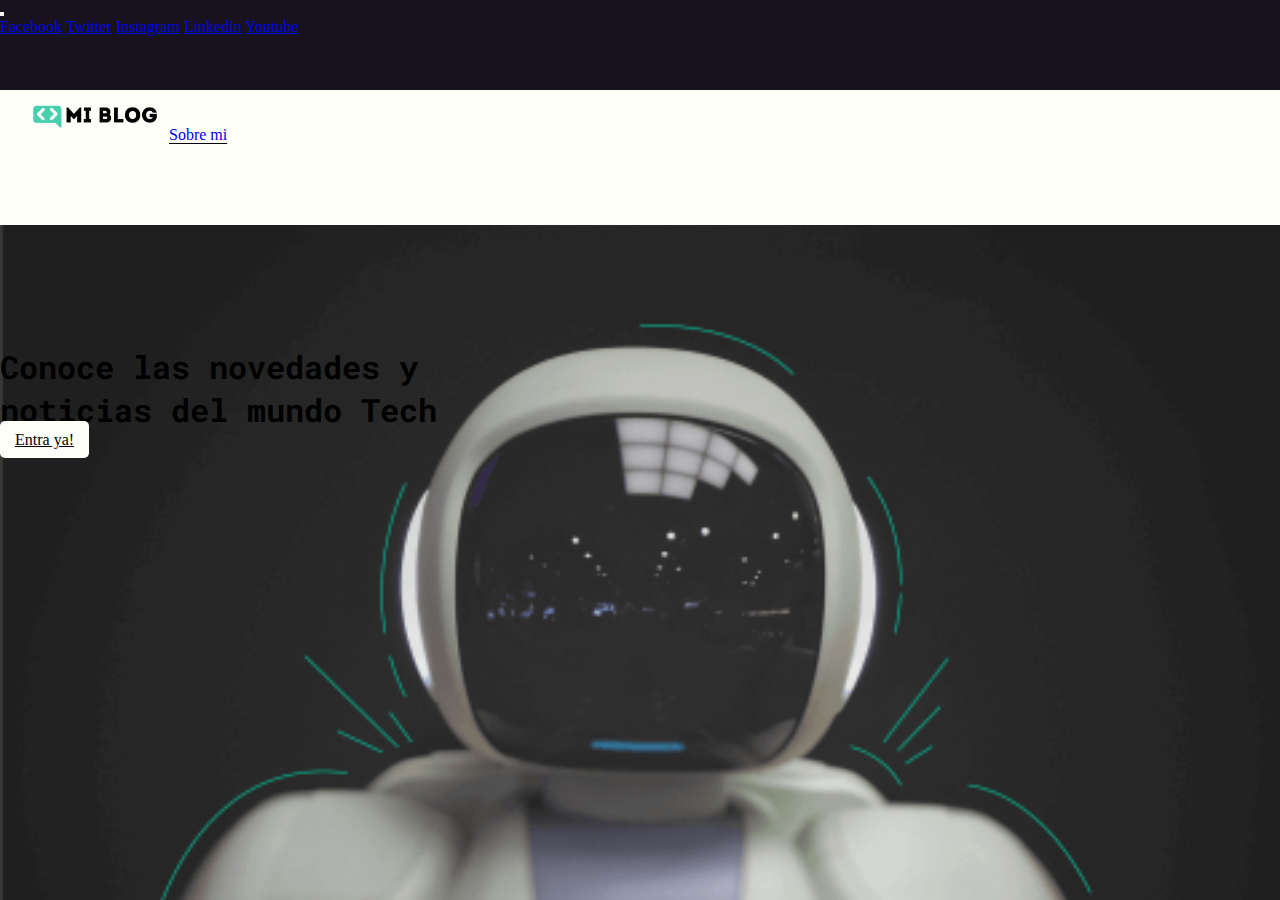
<file: index.html>
<!DOCTYPE html>
<html lang="en">
<head>
    <meta charset="UTF-8">
    <meta http-equiv="X-UA-Compatible" content="IE=edge">
    <meta name="viewport" content="width=device-width, initial-scale=1.0">
    <link rel="stylesheet" href="./css/home.css">
    <link rel="stylesheet" href="./css/global.css">
    <link rel="stylesheet" href="./css/tablet.css" media="(min-width: 768px")>
    <link rel="stylesheet" href="https://stackpath.bootstrapcdn.com/bootstrap/4.1.3/css/bootstrap.min.css" integrity="sha384-MCw98/SFnGE8fJT3GXwEOngsV7Zt27NXFoaoApmYm81iuXoPkFOJwJ8ERdknLPMO" crossorigin="anonymous">
    <link rel="preconnect" href="https://fonts.googleapis.com">
    <link rel="preconnect" href="https://fonts.gstatic.com" crossorigin>
    <link href="https://fonts.googleapis.com/css2?family=Lato:wght@300&family=Roboto+Mono:wght@100&display=swap" rel="stylesheet">
    <title>Mi blog</title>
</head>
<body>
    <header class="header">
        <nav class="header__nav navbar navbar-expand-md navbar-dark d-flex justify-content-end justify-content-sm-end">
            <button class="navbar-toggler" type="button" data-toggle="collapse" data-target="#navbarNavAltMarkup" aria-controls="navbarNavAltMarkup" aria-expanded="false" aria-label="Toggle navigation">
                <span class="navbar-toggler-icon"></span>
            </button>
            <div class="collapse navbar-collapse d-md-flex justify-content-md-end" id="navbarNavAltMarkup">
                <div class="navbar-nav">
                    <a class="nav-item nav-link text-light" href="#">Facebook</a>
                    <a class="nav-item nav-link text-light" href="#">Twitter</a>
                    <a class="nav-item nav-link text-light" href="#">Instagram</a>
                    <a class="nav-item nav-link text-light" href="#">Linkedin</a>
                    <a class="nav-item nav-link text-light" href="#">Youtube</a>
                </div>
            </div>
        </nav>
        <section class="header__page d-flex align-items-center justify-content-between">
            <a class="header__page-logo" href="index.html"></a>
            <a class="header__page-about text-dark" href="./pages/perfil.html">Sobre mi</a>
        </section>
    </header>
    <main class="home d-flex flex-column align-items-center">
        <h1 class="home__title text-light font-weight-bold text-center">Conoce las novedades y noticias del mundo Tech</h1>
        <a class="home__button" href="./pages/blogs.html">Entra ya!</a>
    </main>
    <script src="https://code.jquery.com/jquery-3.3.1.slim.min.js" integrity="sha384-q8i/X+965DzO0rT7abK41JStQIAqVgRVzpbzo5smXKp4YfRvH+8abtTE1Pi6jizo" crossorigin="anonymous"></script>
    <script src="https://cdnjs.cloudflare.com/ajax/libs/popper.js/1.14.3/umd/popper.min.js" integrity="sha384-ZMP7rVo3mIykV+2+9J3UJ46jBk0WLaUAdn689aCwoqbBJiSnjAK/l8WvCWPIPm49" crossorigin="anonymous"></script>
    <script src="https://stackpath.bootstrapcdn.com/bootstrap/4.1.3/js/bootstrap.min.js" integrity="sha384-ChfqqxuZUCnJSK3+MXmPNIyE6ZbWh2IMqE241rYiqJxyMiZ6OW/JmZQ5stwEULTy" crossorigin="anonymous"></script>
</body>
</html>
</file>
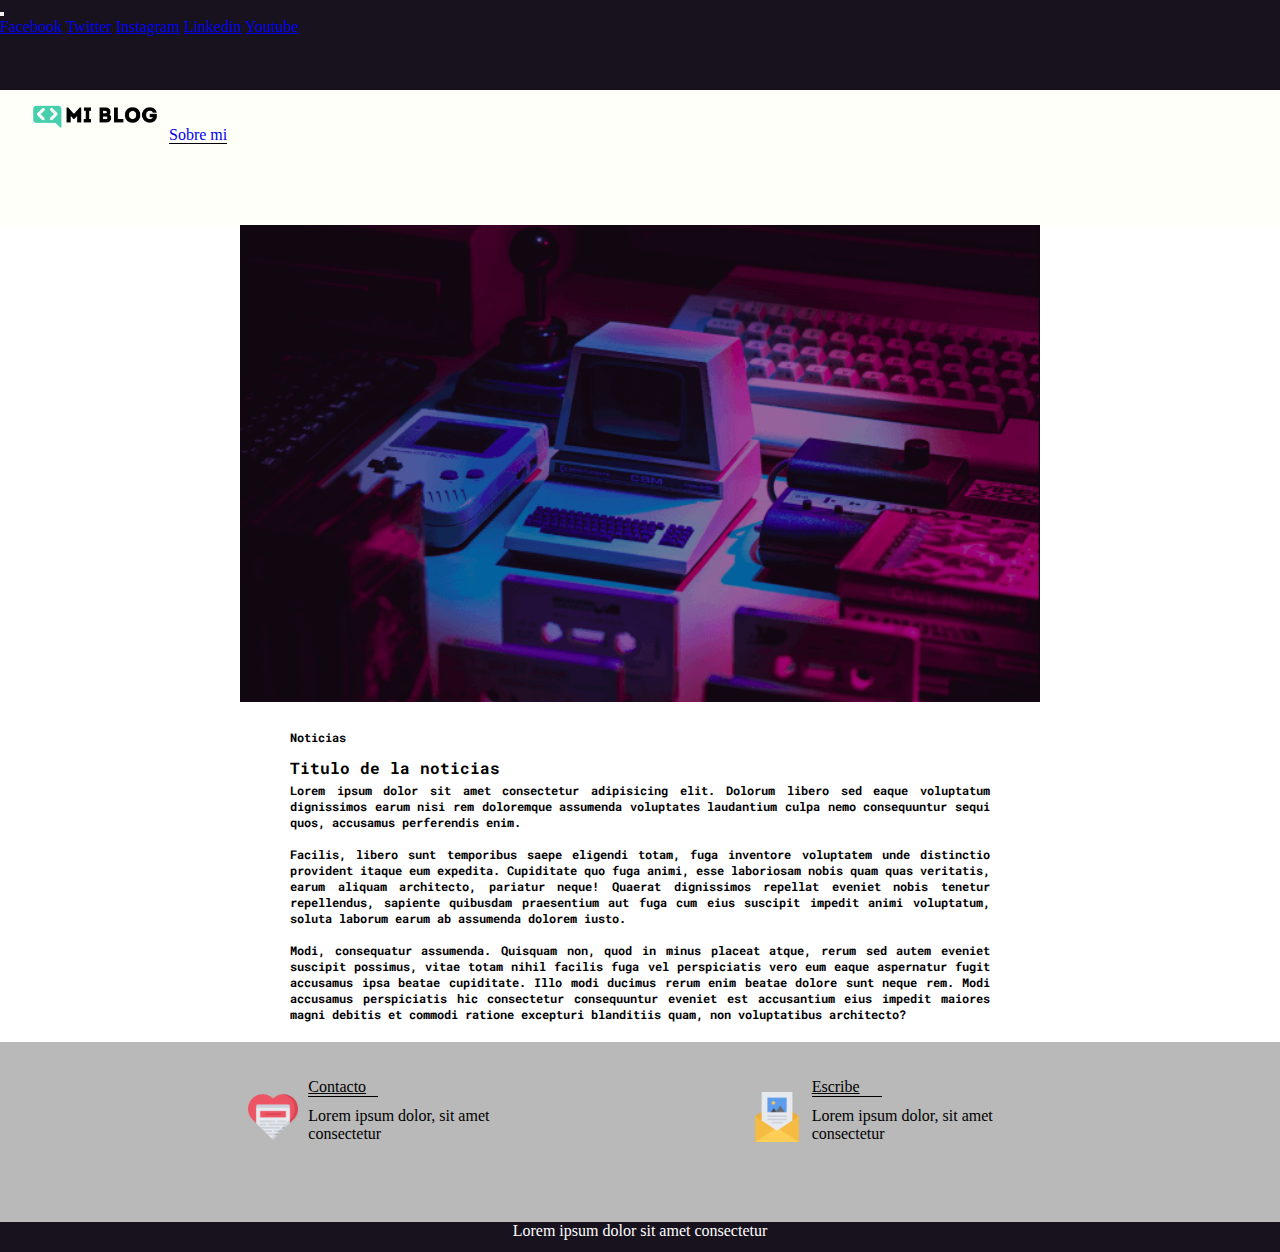
<file: pages/blog.html>
<!DOCTYPE html>
<html lang="en">
<head>
    <meta charset="UTF-8">
    <meta http-equiv="X-UA-Compatible" content="IE=edge">
    <meta name="viewport" content="width=device-width, initial-scale=1.0">
    <link rel="stylesheet" href="../css/blog.css">
    <link rel="stylesheet" href="../css/global.css">
    <link rel="stylesheet" href="../css/tablet.css" media="(min-width: 768px")>
    <link rel="stylesheet" href="https://stackpath.bootstrapcdn.com/bootstrap/4.1.3/css/bootstrap.min.css" integrity="sha384-MCw98/SFnGE8fJT3GXwEOngsV7Zt27NXFoaoApmYm81iuXoPkFOJwJ8ERdknLPMO" crossorigin="anonymous">
    <link rel="preconnect" href="https://fonts.googleapis.com">
    <link rel="preconnect" href="https://fonts.gstatic.com" crossorigin>
    <link href="https://fonts.googleapis.com/css2?family=Lato:wght@300&family=Roboto+Mono:wght@100&display=swap" rel="stylesheet">
    <title>Mi blog</title></head>
<body>
    <header class="header">
        <nav class="header__nav navbar navbar-expand-md navbar-dark d-flex justify-content-end justify-content-sm-end">
            <button class="navbar-toggler" type="button" data-toggle="collapse" data-target="#navbarNavAltMarkup" aria-controls="navbarNavAltMarkup" aria-expanded="false" aria-label="Toggle navigation">
                <span class="navbar-toggler-icon"></span>
            </button>
            <div class="collapse navbar-collapse d-md-flex justify-content-md-end" id="navbarNavAltMarkup">
                <div class="navbar-nav">
                    <a class="nav-item nav-link text-light" href="#">Facebook</a>
                    <a class="nav-item nav-link text-light" href="#">Twitter</a>
                    <a class="nav-item nav-link text-light" href="#">Instagram</a>
                    <a class="nav-item nav-link text-light" href="#">Linkedin</a>
                    <a class="nav-item nav-link text-light" href="#">Youtube</a>
                </div>
            </div>
        </nav>
        <section class="header__page d-flex align-items-center justify-content-between">
            <a class="header__page-logo" href="../index.html"></a>
            <a class="header__page-about text-dark" href="./perfil.html">Sobre mi</a>
        </section>
    </header>
    <main class="blog">
        <img class="blog__img" src="../assets/images/main-news-img.png" alt="">
        <section class="blog__text">
            <h3>Noticias</h3>
            <h2>Titulo de la noticias</h2>
            <p>Lorem ipsum dolor sit amet consectetur adipisicing elit. Dolorum libero sed eaque voluptatum dignissimos earum nisi rem doloremque assumenda voluptates laudantium culpa nemo consequuntur sequi quos, accusamus perferendis enim.<br><br>Facilis, libero sunt temporibus saepe eligendi totam, fuga inventore voluptatem unde distinctio provident itaque eum expedita. Cupiditate quo fuga animi, esse laboriosam nobis quam quas veritatis, earum aliquam architecto, pariatur neque! Quaerat dignissimos repellat eveniet nobis tenetur repellendus, sapiente quibusdam praesentium aut fuga cum eius suscipit impedit animi voluptatum, soluta laborum earum ab assumenda dolorem iusto.<br><br> Modi, consequatur assumenda. Quisquam non, quod in minus placeat atque, rerum sed autem eveniet suscipit possimus, vitae totam nihil facilis fuga vel perspiciatis vero eum eaque aspernatur fugit accusamus ipsa beatae cupiditate. Illo modi ducimus rerum enim beatae dolore sunt neque rem. Modi accusamus perspiciatis hic consectetur consequuntur eveniet est accusantium eius impedit maiores magni debitis et commodi ratione excepturi blanditiis quam, non voluptatibus architecto?</p>
        </section>
        <section class="blog__contact">
            <div class="blog__contact-card">
                <img src="../assets/icons/like.png" alt="logo de preferencia">
                <a href="#">Contacto</a>
                <p>Lorem ipsum dolor, sit amet consectetur</p>
            </div>
            <div class="blog__contact-card">
                <img src="../assets/icons/email.png" alt="logo de email">
                <a href="#">Escribe</a>
                <p>Lorem ipsum dolor, sit amet consectetur</p>
            </div>
        </section>
    </main>
    <footer class="footer">
        <section class="footer__green"></section>
        <section class="footer__contact">
            <p>Lorem ipsum dolor sit amet consectetur</p>
        </section>
    </footer>
    <script src="https://code.jquery.com/jquery-3.3.1.slim.min.js" integrity="sha384-q8i/X+965DzO0rT7abK41JStQIAqVgRVzpbzo5smXKp4YfRvH+8abtTE1Pi6jizo" crossorigin="anonymous"></script>
    <script src="https://cdnjs.cloudflare.com/ajax/libs/popper.js/1.14.3/umd/popper.min.js" integrity="sha384-ZMP7rVo3mIykV+2+9J3UJ46jBk0WLaUAdn689aCwoqbBJiSnjAK/l8WvCWPIPm49" crossorigin="anonymous"></script>
    <script src="https://stackpath.bootstrapcdn.com/bootstrap/4.1.3/js/bootstrap.min.js" integrity="sha384-ChfqqxuZUCnJSK3+MXmPNIyE6ZbWh2IMqE241rYiqJxyMiZ6OW/JmZQ5stwEULTy" crossorigin="anonymous"></script>
</body>
</html>
</file>
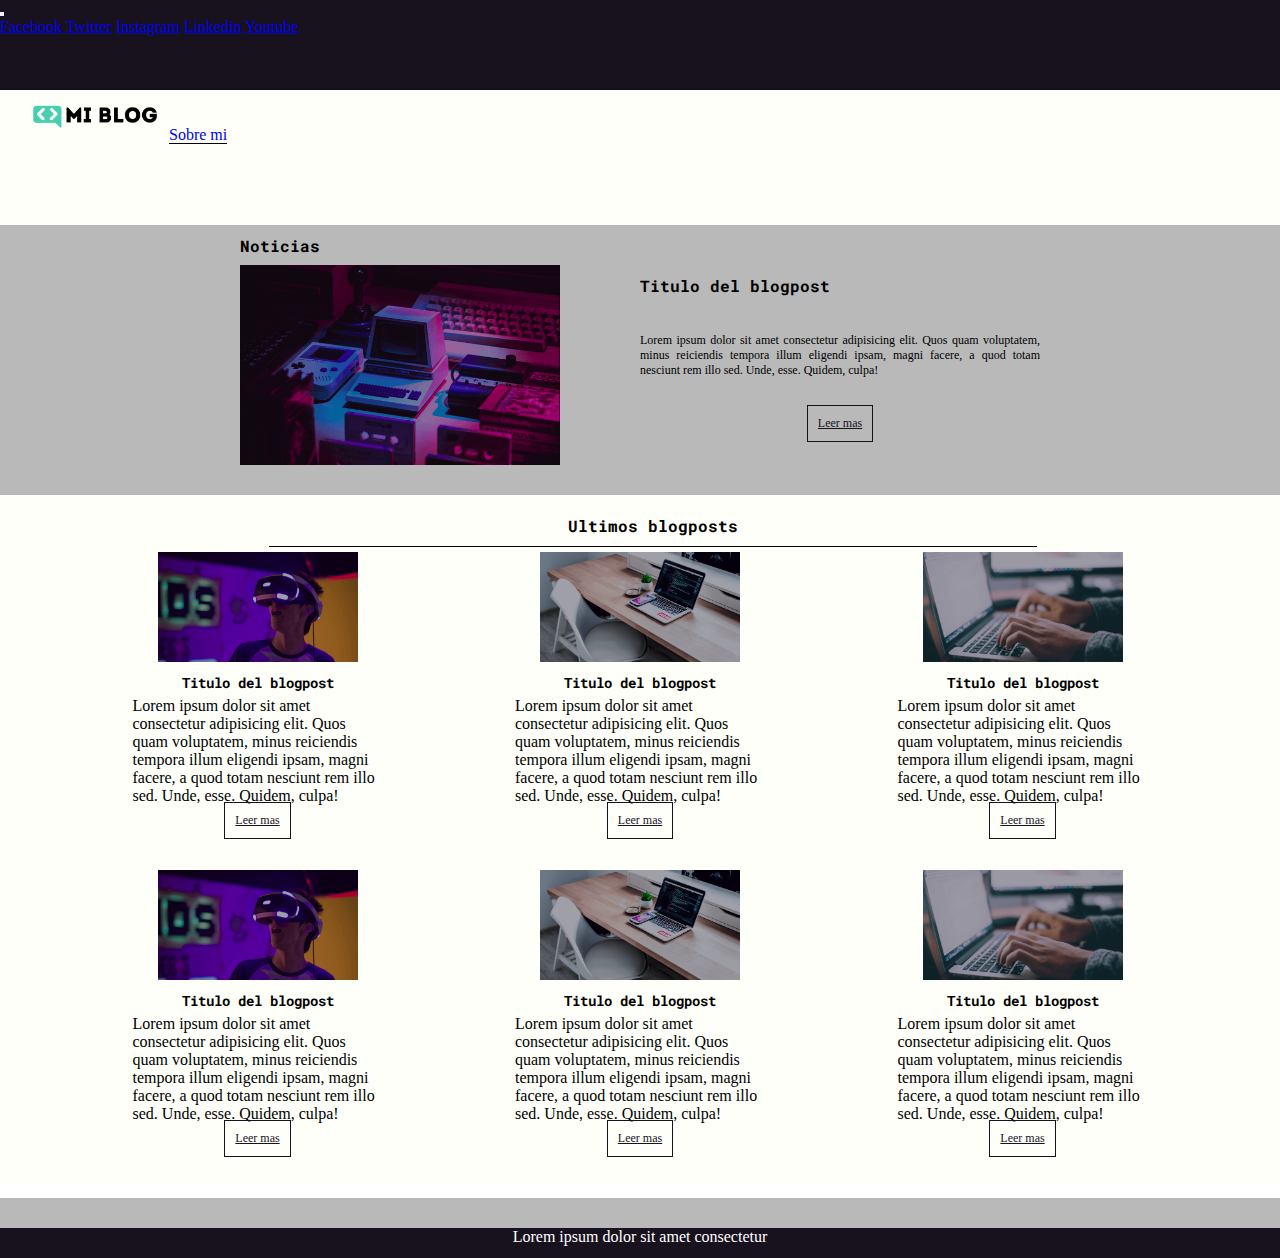
<file: pages/blogs.html>
<!DOCTYPE html>
<html lang="en">
<head>
    <meta charset="UTF-8">
    <meta http-equiv="X-UA-Compatible" content="IE=edge">
    <meta name="viewport" content="width=device-width, initial-scale=1.0">
    <link rel="stylesheet" href="../css/blogs.css">
    <link rel="stylesheet" href="../css/global.css">
    <link rel="stylesheet" href="../css/tablet.css" media="(min-width: 768px")>
    <link rel="stylesheet" href="https://stackpath.bootstrapcdn.com/bootstrap/4.1.3/css/bootstrap.min.css" integrity="sha384-MCw98/SFnGE8fJT3GXwEOngsV7Zt27NXFoaoApmYm81iuXoPkFOJwJ8ERdknLPMO" crossorigin="anonymous">
    <link rel="preconnect" href="https://fonts.googleapis.com">
    <link rel="preconnect" href="https://fonts.gstatic.com" crossorigin>
    <link href="https://fonts.googleapis.com/css2?family=Lato:wght@300&family=Roboto+Mono:wght@100&display=swap" rel="stylesheet">
    <title>Mi blog</title>
</head>
<body>
    <header class="header">
        <nav class="header__nav navbar navbar-expand-md navbar-dark d-flex justify-content-end justify-content-sm-end">
            <button class="navbar-toggler" type="button" data-toggle="collapse" data-target="#navbarNavAltMarkup" aria-controls="navbarNavAltMarkup" aria-expanded="false" aria-label="Toggle navigation">
                <span class="navbar-toggler-icon"></span>
            </button>
            <div class="collapse navbar-collapse d-md-flex justify-content-md-end" id="navbarNavAltMarkup">
                <div class="navbar-nav">
                    <a class="nav-item nav-link text-light" href="#">Facebook</a>
                    <a class="nav-item nav-link text-light" href="#">Twitter</a>
                    <a class="nav-item nav-link text-light" href="#">Instagram</a>
                    <a class="nav-item nav-link text-light" href="#">Linkedin</a>
                    <a class="nav-item nav-link text-light" href="#">Youtube</a>
                </div>
            </div>
        </nav>
        <section class="header__page d-flex align-items-center justify-content-between">
            <a class="header__page-logo" href="../index.html"></a>
            <a class="header__page-about text-dark" href="./perfil.html">Sobre mi</a>
        </section>
    </header>
    <main class="blogs">
        <section class="blogs__main">
            <h2 class="blogs__main-title">Noticias</h2>
            <article class="blogs__main-card">
                <img src="../assets/images/main-news-img.png" alt="main new">
                <h3>Titulo del blogpost</h3>
                <p>Lorem ipsum dolor sit amet consectetur adipisicing elit. Quos quam voluptatem, minus reiciendis tempora illum eligendi ipsam, magni facere, a quod totam nesciunt rem illo sed. Unde, esse. Quidem, culpa!</p>
                <a href="./blog.html">Leer mas</a>
            </article>
        </section>
        <section class="blogs__list">
            <h2 class="blogs__list-title">Ultimos blogposts</h2>
            <div class="blogs__list-container">
                <article class="card__blogs">
                    <img src="../assets/images/post-1.png" alt="imagen post uno">
                    <h3>Titulo del blogpost</h3>
                    <p>Lorem ipsum dolor sit amet consectetur adipisicing elit. Quos quam voluptatem, minus reiciendis tempora illum eligendi ipsam, magni facere, a quod totam nesciunt rem illo sed. Unde, esse. Quidem, culpa!</p>
                    <a href="./blog.html">Leer mas</a>
                </article>
                <article class="card__blogs">
                    <img src="../assets/images/post-2.png" alt="imagen post dos">
                    <h3>Titulo del blogpost</h3>
                    <p>Lorem ipsum dolor sit amet consectetur adipisicing elit. Quos quam voluptatem, minus reiciendis tempora illum eligendi ipsam, magni facere, a quod totam nesciunt rem illo sed. Unde, esse. Quidem, culpa!</p>
                    <a href="./blog.html">Leer mas</a>
                </article>
                <article class="card__blogs">
                    <img src="../assets/images/post-3.png" alt="imagen post tres">
                    <h3>Titulo del blogpost</h3>
                    <p>Lorem ipsum dolor sit amet consectetur adipisicing elit. Quos quam voluptatem, minus reiciendis tempora illum eligendi ipsam, magni facere, a quod totam nesciunt rem illo sed. Unde, esse. Quidem, culpa!</p>
                    <a href="./blog.html">Leer mas</a>
                </article>
            </div>
            <div class="blogs__list-container">
                <article class="card__blogs">
                    <img src="../assets/images/post-1.png" alt="imagen post uno">
                    <h3>Titulo del blogpost</h3>
                    <p>Lorem ipsum dolor sit amet consectetur adipisicing elit. Quos quam voluptatem, minus reiciendis tempora illum eligendi ipsam, magni facere, a quod totam nesciunt rem illo sed. Unde, esse. Quidem, culpa!</p>
                    <a href="./blog.html">Leer mas</a>
                </article>
                <article class="card__blogs">
                    <img src="../assets/images/post-2.png" alt="imagen post dos">
                    <h3>Titulo del blogpost</h3>
                    <p>Lorem ipsum dolor sit amet consectetur adipisicing elit. Quos quam voluptatem, minus reiciendis tempora illum eligendi ipsam, magni facere, a quod totam nesciunt rem illo sed. Unde, esse. Quidem, culpa!</p>
                    <a href="./blog.html">Leer mas</a>
                </article>
                <article class="card__blogs">
                    <img src="../assets/images/post-3.png" alt="imagen post tres">
                    <h3>Titulo del blogpost</h3>
                    <p>Lorem ipsum dolor sit amet consectetur adipisicing elit. Quos quam voluptatem, minus reiciendis tempora illum eligendi ipsam, magni facere, a quod totam nesciunt rem illo sed. Unde, esse. Quidem, culpa!</p>
                    <a href="./blog.html">Leer mas</a>
                </article>
            </div>
        </section>
    </main>
    <footer class="footer">
        <section class="footer__green"></section>
        <section class="footer__contact">
            <p>Lorem ipsum dolor sit amet consectetur</p>
        </section>
    </footer>
    <script src="https://code.jquery.com/jquery-3.3.1.slim.min.js" integrity="sha384-q8i/X+965DzO0rT7abK41JStQIAqVgRVzpbzo5smXKp4YfRvH+8abtTE1Pi6jizo" crossorigin="anonymous"></script>
    <script src="https://cdnjs.cloudflare.com/ajax/libs/popper.js/1.14.3/umd/popper.min.js" integrity="sha384-ZMP7rVo3mIykV+2+9J3UJ46jBk0WLaUAdn689aCwoqbBJiSnjAK/l8WvCWPIPm49" crossorigin="anonymous"></script>
    <script src="https://stackpath.bootstrapcdn.com/bootstrap/4.1.3/js/bootstrap.min.js" integrity="sha384-ChfqqxuZUCnJSK3+MXmPNIyE6ZbWh2IMqE241rYiqJxyMiZ6OW/JmZQ5stwEULTy" crossorigin="anonymous"></script>
</body>
</html>
</file>
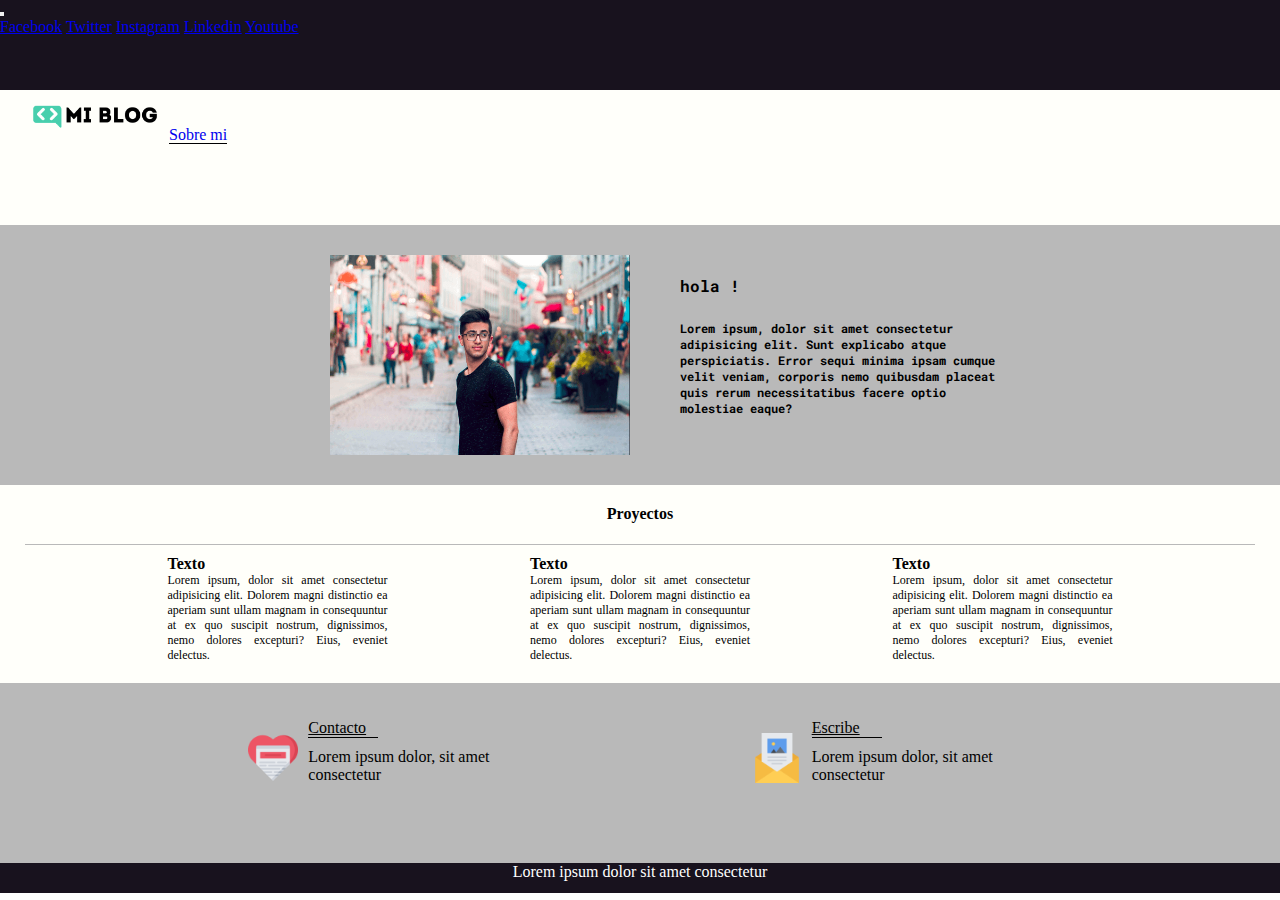
<file: pages/perfil.html>
<!DOCTYPE html>
<html lang="en">
<head>
    <meta charset="UTF-8">
    <meta http-equiv="X-UA-Compatible" content="IE=edge">
    <meta name="viewport" content="width=device-width, initial-scale=1.0">
    <link rel="stylesheet" href="../css/perfil.css">
    <link rel="stylesheet" href="../css/global.css">
    <link rel="stylesheet" href="../css/tablet.css" media="(min-width: 768px")>
    <link rel="stylesheet" href="https://stackpath.bootstrapcdn.com/bootstrap/4.1.3/css/bootstrap.min.css" integrity="sha384-MCw98/SFnGE8fJT3GXwEOngsV7Zt27NXFoaoApmYm81iuXoPkFOJwJ8ERdknLPMO" crossorigin="anonymous">
    <link rel="preconnect" href="https://fonts.googleapis.com">
    <link rel="preconnect" href="https://fonts.gstatic.com" crossorigin>
    <link href="https://fonts.googleapis.com/css2?family=Lato:wght@300&family=Roboto+Mono:wght@100&display=swap" rel="stylesheet">
    <title>Mi blog</title>
</head>
<body>
    <header class="header">
        <nav class="header__nav navbar navbar-expand-md navbar-dark d-flex justify-content-end justify-content-sm-end">
            <button class="navbar-toggler" type="button" data-toggle="collapse" data-target="#navbarNavAltMarkup" aria-controls="navbarNavAltMarkup" aria-expanded="false" aria-label="Toggle navigation">
                <span class="navbar-toggler-icon"></span>
            </button>
            <div class="collapse navbar-collapse d-md-flex justify-content-md-end" id="navbarNavAltMarkup">
                <div class="navbar-nav">
                    <a class="nav-item nav-link text-light" href="#">Facebook</a>
                    <a class="nav-item nav-link text-light" href="#">Twitter</a>
                    <a class="nav-item nav-link text-light" href="#">Instagram</a>
                    <a class="nav-item nav-link text-light" href="#">Linkedin</a>
                    <a class="nav-item nav-link text-light" href="#">Youtube</a>
                </div>
            </div>
        </nav>
        <section class="header__page d-flex align-items-center justify-content-between">
            <a class="header__page-logo" href="../index.html"></a>
            <a class="header__page-about text-dark" href="./perfil.html">Sobre mi</a>
        </section>
    </header>
    <main class="perfil">
        <section class="perfil__data">
            <img src="../assets/images/profile.png" alt="imagen de perfil">
            <h2>hola !</h2>
            <p>Lorem ipsum, dolor sit amet consectetur adipisicing elit. Sunt explicabo atque perspiciatis. Error sequi minima ipsam cumque velit veniam, corporis nemo quibusdam placeat quis rerum necessitatibus facere optio molestiae eaque?</p>
        </section>
        <section class="perfil__proyect">
            <h3 class="perfil__proyect-title">Proyectos</h3>
            <article class="perfil__proyect-item">
                <h3>Texto</h3>
                <p>Lorem ipsum, dolor sit amet consectetur adipisicing elit. Dolorem magni distinctio ea aperiam sunt ullam magnam in consequuntur at ex quo suscipit nostrum, dignissimos, nemo dolores excepturi? Eius, eveniet delectus.</p>
            </article>
            <article class="perfil__proyect-item">
                <h3>Texto</h3>
                <p>Lorem ipsum, dolor sit amet consectetur adipisicing elit. Dolorem magni distinctio ea aperiam sunt ullam magnam in consequuntur at ex quo suscipit nostrum, dignissimos, nemo dolores excepturi? Eius, eveniet delectus.</p>
            </article>
            <article class="perfil__proyect-item">
                <h3>Texto</h3>
                <p>Lorem ipsum, dolor sit amet consectetur adipisicing elit. Dolorem magni distinctio ea aperiam sunt ullam magnam in consequuntur at ex quo suscipit nostrum, dignissimos, nemo dolores excepturi? Eius, eveniet delectus.</p>
            </article>
        </section>
        <section class="blog__contact">
            <div class="blog__contact-card">
                <img src="../assets/icons/like.png" alt="logo de preferencia">
                <a href="#">Contacto</a>
                <p>Lorem ipsum dolor, sit amet consectetur</p>
            </div>
            <div class="blog__contact-card">
                <img src="../assets/icons/email.png" alt="logo de email">
                <a href="#">Escribe</a>
                <p>Lorem ipsum dolor, sit amet consectetur</p>
            </div>
        </section>
    </main>
    <footer class="footer">
        <section class="footer__green"></section>
        <section class="footer__contact">
            <p>Lorem ipsum dolor sit amet consectetur</p>
        </section>
    </footer>
    <script src="https://code.jquery.com/jquery-3.3.1.slim.min.js" integrity="sha384-q8i/X+965DzO0rT7abK41JStQIAqVgRVzpbzo5smXKp4YfRvH+8abtTE1Pi6jizo" crossorigin="anonymous"></script>
    <script src="https://cdnjs.cloudflare.com/ajax/libs/popper.js/1.14.3/umd/popper.min.js" integrity="sha384-ZMP7rVo3mIykV+2+9J3UJ46jBk0WLaUAdn689aCwoqbBJiSnjAK/l8WvCWPIPm49" crossorigin="anonymous"></script>
    <script src="https://stackpath.bootstrapcdn.com/bootstrap/4.1.3/js/bootstrap.min.js" integrity="sha384-ChfqqxuZUCnJSK3+MXmPNIyE6ZbWh2IMqE241rYiqJxyMiZ6OW/JmZQ5stwEULTy" crossorigin="anonymous"></script>
</body>
</html>
</file>
<file: css/home.css>
* {
  margin: 0;
  padding: 0;
  box-sizing: border-box;
}

.header {
  width: 100%;
  min-width: 320px;
}
.header__nav {
  background-color: #18121e;
}
.header__page {
  height: 15vh;
  background-color: #fffffa;
}
.header__page-logo {
  display: inline-block;
  width: 140px;
  height: 50px;
  margin-left: 25px;
  background-image: url("../assets/icons/logo.png");
  background-repeat: no-repeat;
  background-size: cover;
  background-position: center;
}
.header__page-about {
  margin-right: 25px;
  font-size: 16px;
  text-decoration: none;
  border-bottom: 1px solid #000;
}
.header__page-about:hover {
  text-decoration: none;
  color: #000;
}

.home {
  display: inline-block;
  width: 100%;
  height: 75vh;
  background-image: url("../assets/images/imagen1.png");
  background-position: center;
  background-size: cover;
}
.home__title {
  margin-top: 120px;
  font-size: 32px;
  font-family: "Roboto Mono", monospace;
}
.home__button {
  margin-top: 20px;
  padding: 10px 15px;
  border-radius: 5px;
  background-color: #fffffa;
  color: #000;
}
.home__button:hover {
  text-decoration: none;
  color: #000;
}

/*# sourceMappingURL=home.css.map */
</file>
<file: css/global.css>
* {
  margin: 0;
  padding: 0;
  box-sizing: border-box;
}

.header {
  width: 100%;
  min-width: 320px;
}
.header__nav {
  background-color: #18121e;
}
.header__page {
  height: 15vh;
  background-color: #fffffa;
}
.header__page-logo {
  display: inline-block;
  width: 140px;
  height: 50px;
  margin-left: 25px;
  background-image: url("../assets/icons/logo.png");
  background-repeat: no-repeat;
  background-size: cover;
  background-position: center;
}
.header__page-about {
  margin-right: 25px;
  font-size: 16px;
  text-decoration: none;
  border-bottom: 1px solid #000;
}
.header__page-about:hover {
  text-decoration: none;
  color: #000;
}

.blog__contact {
  width: 100%;
  min-width: 320px;
  display: flex;
  flex-direction: column;
  align-items: center;
  background-color: #b9b9b9;
  padding: 25px;
}
.blog__contact-card {
  display: grid;
  grid-template-columns: 50px 70px 150px;
  grid-template-rows: 30px 50px;
  align-items: center;
}
.blog__contact-card img {
  grid-column: 1/2;
  grid-row: 1/3;
  width: 40px;
  height: 40px;
}
.blog__contact-card a {
  grid-column: 2/3;
  grid-row: 1/2;
  border-bottom: 1px solid #000;
  color: #000;
}
.blog__contact-card a:hover {
  color: #000;
  text-decoration: none;
}
.blog__contact-card p {
  grid-column: 2/4;
  grid-row: 2/3;
  align-self: flex-start;
}

.footer {
  width: 100%;
  background-color: #b9b9b9;
}
.footer__green {
  height: 30px;
}
.footer__contact {
  height: 30px;
  background-color: #18121e;
  color: #ffffff;
  text-align: center;
  vertical-align: center;
}

/*# sourceMappingURL=global.css.map */
</file>
<file: css/tablet.css>
.header__nav {
  height: 10vh;
}

.home__title {
  width: 40%;
}

.blogs__main {
  display: grid;
  grid-template-columns: minmax(25px, auto) minmax(700px, 800px) minmax(25px, auto);
}
.blogs__main-card {
  grid-template-columns: 50% 50%;
  grid-template-rows: 40px 100px 90px;
  justify-content: flex-start;
}
.blogs__main-card img {
  grid-column: 1/2;
  grid-row: 1/4;
  justify-self: flex-start;
  max-width: 400px;
  height: 200px;
}
.blogs__main-card h3 {
  grid-column: 2/3;
  grid-row: 1/2;
}
.blogs__main-card p {
  grid-column: 2/3;
  grid-row: 2/3;
}
.blogs__main-card a {
  align-self: flex-start;
  grid-column: 2/3;
  grid-row: 3/4;
}
.blogs__main-card a:hover {
  color: #000;
  text-decoration: none;
}

.blogs__list {
  display: flex;
  flex-direction: column;
  align-items: center;
}
.blogs__list-title {
  width: 768px;
  max-width: 800px;
  text-align: center;
}
.blogs__list-container {
  width: 100%;
  display: flex;
  flex-direction: row;
  justify-content: space-evenly;
}

.card__blogs {
  display: grid;
  min-width: 250px;
  max-width: 400px;
  grid-template-columns: minmax(250px, auto);
  grid-template-rows: 120px 30px 1fr 30px;
  margin-bottom: 30px;
}
.card__blogs img {
  width: 80%;
  height: 110px;
  grid-column: 1/2;
  grid-row: 1/2;
  border-radius: 0;
}
.card__blogs h3 {
  grid-column: 1/2;
  grid-row: 2/3;
  justify-self: center;
  align-self: center;
}
.card__blogs p {
  grid-column: 1/2;
  grid-row: 3/4;
  display: block;
}

.perfil__data {
  display: grid;
  grid-template-columns: minmax(25px, auto) 400px min(320px, 500px) minmax(25px, auto);
  grid-template-rows: 25px 70px 140px 25px;
  align-items: center;
}
.perfil__data img {
  grid-column: 2/3;
  grid-row: 2/4;
  width: 300px;
  height: 200px;
}
.perfil__data h2 {
  grid-column: 3/4;
  grid-row: 2/3;
}
.perfil__data p {
  grid-column: 3/4;
  grid-row: 3/4;
  align-self: start;
}

.perfil__proyect {
  display: flex;
  flex-direction: row;
  flex-wrap: wrap;
  justify-content: space-evenly;
  margin-bottom: 20px;
}
.perfil__proyect-title {
  width: 100%;
}
.perfil__proyect-item {
  width: 220px;
  max-width: 300px;
}

.blog__contact {
  display: flex;
  flex-direction: row;
  justify-content: space-evenly;
  margin-bottom: 0;
}
.blog__contact-card {
  display: grid;
  grid-template-columns: 60px 70px 150px;
  grid-template-rows: 40px 60px;
  align-items: center;
}
.blog__contact-card img {
  width: 50px;
  height: 50px;
}

/*# sourceMappingURL=tablet.css.map */
</file>
<file: css/blog.css>
* {
  margin: 0;
  padding: 0;
  box-sizing: border-box;
}

.header {
  width: 100%;
  min-width: 320px;
}
.header__nav {
  background-color: #18121e;
}
.header__page {
  height: 15vh;
  background-color: #fffffa;
}
.header__page-logo {
  display: inline-block;
  width: 140px;
  height: 50px;
  margin-left: 25px;
  background-image: url("../assets/icons/logo.png");
  background-repeat: no-repeat;
  background-size: cover;
  background-position: center;
}
.header__page-about {
  margin-right: 25px;
  font-size: 16px;
  text-decoration: none;
  border-bottom: 1px solid #000;
}
.header__page-about:hover {
  text-decoration: none;
  color: #000;
}

.blog__contact {
  width: 100%;
  min-width: 320px;
  display: flex;
  flex-direction: column;
  align-items: center;
  background-color: #b9b9b9;
  padding: 25px;
}
.blog__contact-card {
  display: grid;
  grid-template-columns: 50px 70px 150px;
  grid-template-rows: 30px 50px;
  align-items: center;
}
.blog__contact-card img {
  grid-column: 1/2;
  grid-row: 1/3;
  width: 40px;
  height: 40px;
}
.blog__contact-card a {
  grid-column: 2/3;
  grid-row: 1/2;
  border-bottom: 1px solid #000;
  color: #000;
}
.blog__contact-card a:hover {
  color: #000;
  text-decoration: none;
}
.blog__contact-card p {
  grid-column: 2/4;
  grid-row: 2/3;
  align-self: flex-start;
}

.footer {
  width: 100%;
  background-color: #b9b9b9;
}
.footer__green {
  height: 30px;
}
.footer__contact {
  height: 30px;
  background-color: #18121e;
  color: #ffffff;
  text-align: center;
  vertical-align: center;
}

.blog {
  display: flex;
  flex-direction: column;
  align-items: center;
}
.blog__img {
  margin: 0 25px 20px 25px;
  width: 85%;
  max-width: 800px;
}
.blog__text {
  display: grid;
  grid-template-columns: minmax(25px, auto) minmax(270px, 700px) minmax(25px, auto);
  grid-template-rows: 30px 30px 1fr;
  align-items: center;
  padding-left: 10%;
  padding-right: 10%;
  margin-bottom: 20px;
  font-family: "Roboto Mono", monospace;
}
.blog__text h3 {
  grid-column: 2/3;
  grid-row: 1/2;
  font-size: 12px;
  font-weight: bold;
  color: #000;
}
.blog__text h2 {
  grid-column: 2/3;
  grid-row: 2/3;
  font-size: 16px;
  color: #000;
}
.blog__text p {
  grid-column: 2/3;
  grid-row: 3/4;
  font-size: 12px;
  color: #000;
  font-weight: bold;
  text-align: justify;
}

/*# sourceMappingURL=blog.css.map */
</file>
<file: css/blogs.css>
* {
  margin: 0;
  padding: 0;
  box-sizing: border-box;
}

.header {
  width: 100%;
  min-width: 320px;
}
.header__nav {
  background-color: #18121e;
}
.header__page {
  height: 15vh;
  background-color: #fffffa;
}
.header__page-logo {
  display: inline-block;
  width: 140px;
  height: 50px;
  margin-left: 25px;
  background-image: url("../assets/icons/logo.png");
  background-repeat: no-repeat;
  background-size: cover;
  background-position: center;
}
.header__page-about {
  margin-right: 25px;
  font-size: 16px;
  text-decoration: none;
  border-bottom: 1px solid #000;
}
.header__page-about:hover {
  text-decoration: none;
  color: #000;
}

.footer {
  width: 100%;
  background-color: #b9b9b9;
}
.footer__green {
  height: 30px;
}
.footer__contact {
  height: 30px;
  background-color: #18121e;
  color: #ffffff;
  text-align: center;
  vertical-align: center;
}

.blogs {
  background-color: #fffffa;
  width: 100%;
  min-width: 320px;
}
.blogs__main {
  height: auto;
  background-color: #b9b9b9;
  display: grid;
  grid-template-columns: minmax(25px, 30px) 1fr minmax(25px, 30px);
  grid-template-rows: 40px 1fr;
  margin-bottom: 20px;
  align-items: center;
}
.blogs__main-title {
  grid-column: 2/3;
  grid-row: 1/2;
  font-weight: bold;
  color: #000;
  font-family: "Roboto Mono", monospace;
  font-size: 16px;
}
.blogs__main-card {
  width: 100%;
  grid-column: 2/3;
  grid-row: 2/3;
  display: grid;
  grid-template-columns: minmax(270px, 500);
  grid-template-rows: 160px 25px 90px 50px;
  align-items: center;
}
.blogs__main-card img {
  justify-self: center;
  align-self: flex-start;
  width: 80%;
  max-width: 250px;
  height: 150px;
  grid-column: 1/2;
  grid-row: 1/2;
}
.blogs__main-card h3 {
  grid-column: 1/2;
  grid-row: 2/2;
  font-size: 16px;
  font-weight: bold;
  font-family: "Roboto Mono", monospace;
}
.blogs__main-card p {
  grid-column: 1/2;
  grid-row: 3/4;
  align-self: center;
  font-size: 12px;
  text-align: justify;
}
.blogs__main-card a {
  padding: 10px 10px;
  margin-bottom: 15px;
  grid-column: 1/2;
  grid-row: 4/5;
  align-self: center;
  justify-self: center;
  border: 1px solid #18121e;
  color: #18121e;
  font-size: 12px;
}
.blogs__list {
  margin: 15px 0;
}
.blogs__list-title {
  margin-left: 25px;
  padding-bottom: 10px;
  font-size: 16px;
  border-bottom: 1px solid #000;
  font-family: "Roboto Mono", monospace;
  font-weight: bold;
}
.blogs__list-container {
  height: auto;
  display: flex;
  flex-direction: column;
  justify-content: flex-start;
  align-items: center;
}

.card__blogs {
  width: 100px;
  min-width: 320px;
  display: grid;
  grid-template-columns: 120px 90px 1fr;
  grid-template-rows: 60px 60px;
}
.card__blogs img {
  grid-column: 1/2;
  grid-row: 1/3;
  height: 80px;
  width: 80px;
  justify-self: center;
  align-self: center;
  object-fit: cover;
  border-radius: 50px;
}
.card__blogs h3 {
  grid-column: 2/4;
  grid-row: 1/2;
  align-self: center;
  font-size: 14px;
  font-weight: bold;
  font-family: "Roboto Mono", monospace;
}
.card__blogs p {
  display: none;
}
.card__blogs a {
  align-self: center;
  padding: 10px 10px;
  border: 1px solid #18121e;
  color: #18121e;
  justify-self: center;
  font-size: 12px;
}
.card__blogs a:hover {
  text-decoration: none;
  color: #18121e;
}

/*# sourceMappingURL=blogs.css.map */
</file>
<file: css/perfil.css>
* {
  margin: 0;
  padding: 0;
  box-sizing: border-box;
}

.header {
  width: 100%;
  min-width: 320px;
}
.header__nav {
  background-color: #18121e;
}
.header__page {
  height: 15vh;
  background-color: #fffffa;
}
.header__page-logo {
  display: inline-block;
  width: 140px;
  height: 50px;
  margin-left: 25px;
  background-image: url("../assets/icons/logo.png");
  background-repeat: no-repeat;
  background-size: cover;
  background-position: center;
}
.header__page-about {
  margin-right: 25px;
  font-size: 16px;
  text-decoration: none;
  border-bottom: 1px solid #000;
}
.header__page-about:hover {
  text-decoration: none;
  color: #000;
}

.blog__contact {
  width: 100%;
  min-width: 320px;
  display: flex;
  flex-direction: column;
  align-items: center;
  background-color: #b9b9b9;
  padding: 25px;
}
.blog__contact-card {
  display: grid;
  grid-template-columns: 50px 70px 150px;
  grid-template-rows: 30px 50px;
  align-items: center;
}
.blog__contact-card img {
  grid-column: 1/2;
  grid-row: 1/3;
  width: 40px;
  height: 40px;
}
.blog__contact-card a {
  grid-column: 2/3;
  grid-row: 1/2;
  border-bottom: 1px solid #000;
  color: #000;
}
.blog__contact-card a:hover {
  color: #000;
  text-decoration: none;
}
.blog__contact-card p {
  grid-column: 2/4;
  grid-row: 2/3;
  align-self: flex-start;
}

.footer {
  width: 100%;
  background-color: #b9b9b9;
}
.footer__green {
  height: 30px;
}
.footer__contact {
  height: 30px;
  background-color: #18121e;
  color: #ffffff;
  text-align: center;
  vertical-align: center;
}

.perfil {
  width: 100%;
  min-width: 320px;
  background-color: #fffffa;
}
.perfil__data {
  height: auto;
  background-color: #b9b9b9;
  display: grid;
  grid-template-columns: minmax(25px, 30px) 1fr minmax(25px, 30px);
  grid-template-rows: 190px 30px 1fr;
  margin-bottom: 20px;
  align-items: center;
}
.perfil__data img {
  grid-column: 2/3;
  grid-row: 1/2;
  justify-self: center;
  height: 150px;
  width: 220px;
}
.perfil__data h2 {
  grid-column: 2/3;
  grid-row: 2/3;
  font-size: 16px;
  font-weight: bold;
  font-family: "Roboto Mono", monospace;
}
.perfil__data p {
  grid-column: 2/3;
  grid-row: 3/4;
  font-size: 12px;
  font-weight: bold;
  font-family: "Roboto Mono", monospace;
}
.perfil__proyect {
  margin-left: 25px;
  margin-right: 25px;
  display: flex;
  flex-direction: column;
  justify-content: center;
}
.perfil__proyect-title {
  height: 40px;
  width: 100%;
  border-bottom: 1px solid #b9b9b9;
  text-align: center;
  font-size: 16px;
  font-weight: bold;
}
.perfil__proyect-item {
  margin-top: 10px;
}
.perfil__proyect-item h3 {
  font-weight: bold;
  font-size: 16px;
}
.perfil__proyect-item p {
  font-size: 12px;
  font-weight: normal;
  text-align: justify;
}

/*# sourceMappingURL=perfil.css.map */
</file>
